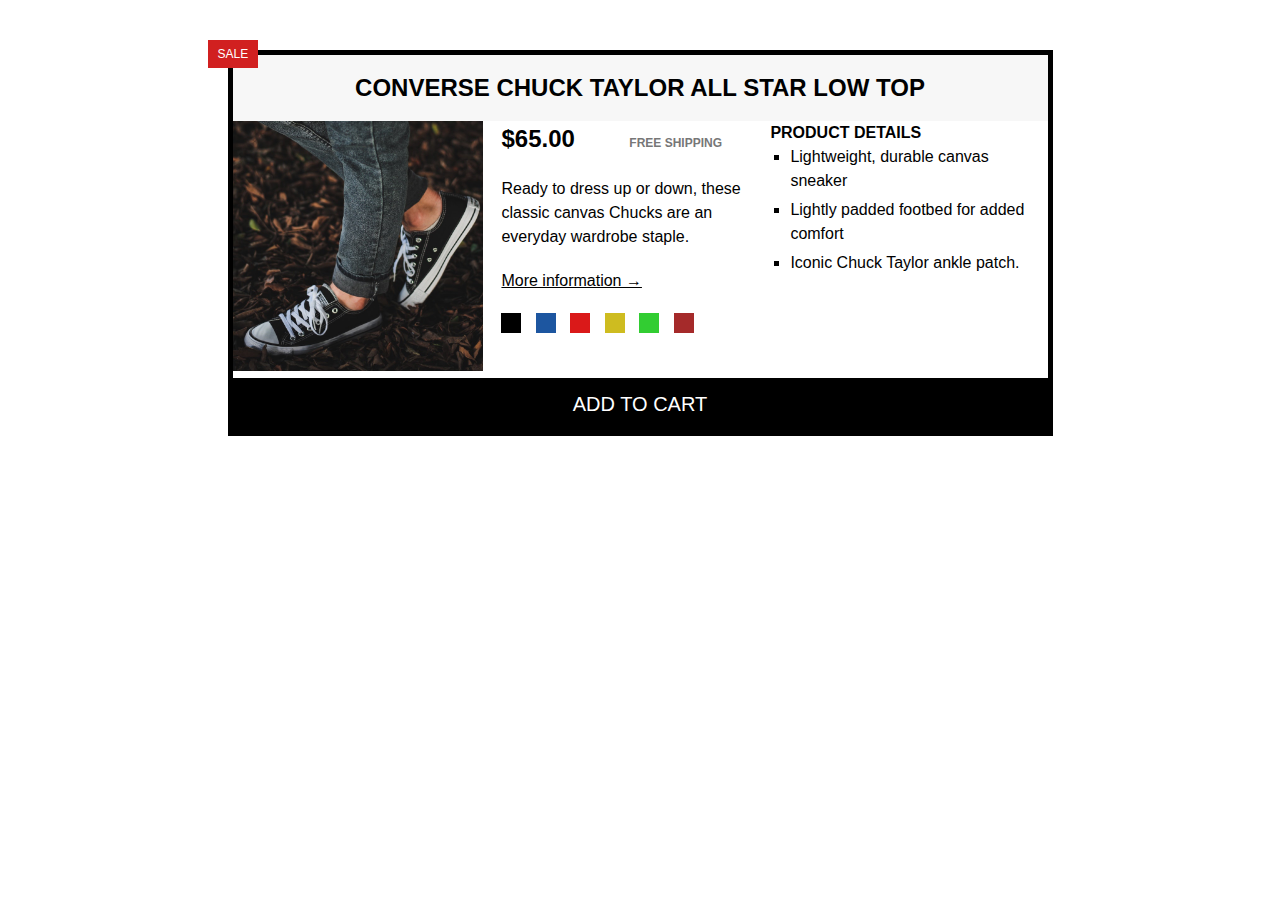
<file: challenge1-layout-with-floats/index.html>
<!DOCTYPE html>
<head>
    <link href="style.css" rel="stylesheet">
</head>
<html>
    <article class="product">
        <h2 class="product-title">converse chuck taylor all star low top</h2>
        
        <div class="component">
            <img src="img/shoes.jpg" alt="shoes" width="250px" />
        </div>
        <div class="component">
            <p class="product-price">$65.00</p>
            <p class="product-shipping">free shipping</p>
            <p class="product-summary">Ready to dress up or down, these classic canvas Chucks are an everyday wardrobe staple.</p>
            <a class="more-info-link" href="#">More information →</a>
            <div class="black square"></div>
            <div class="blue square"></div>
            <div class="red square"></div>
            <div class="yellow square"></div>
            <div class="green square"></div>
            <div class="brown square"></div>
        </div>
        <div class="component float-right">
            <h4 class="product-details-heading">product details</h3>
            <ul>
                <li>Lightweight, durable canvas sneaker</li>
                <li>Lightly padded footbed for added comfort</li>
                <li>Iconic Chuck Taylor ankle patch.</li>
            </ul>
        </div>
        <div class="clear"></div>
        <button class="cart-button">Add to cart</button>
        <span class="sale">sale</span>
    </article>
</html>
</file>
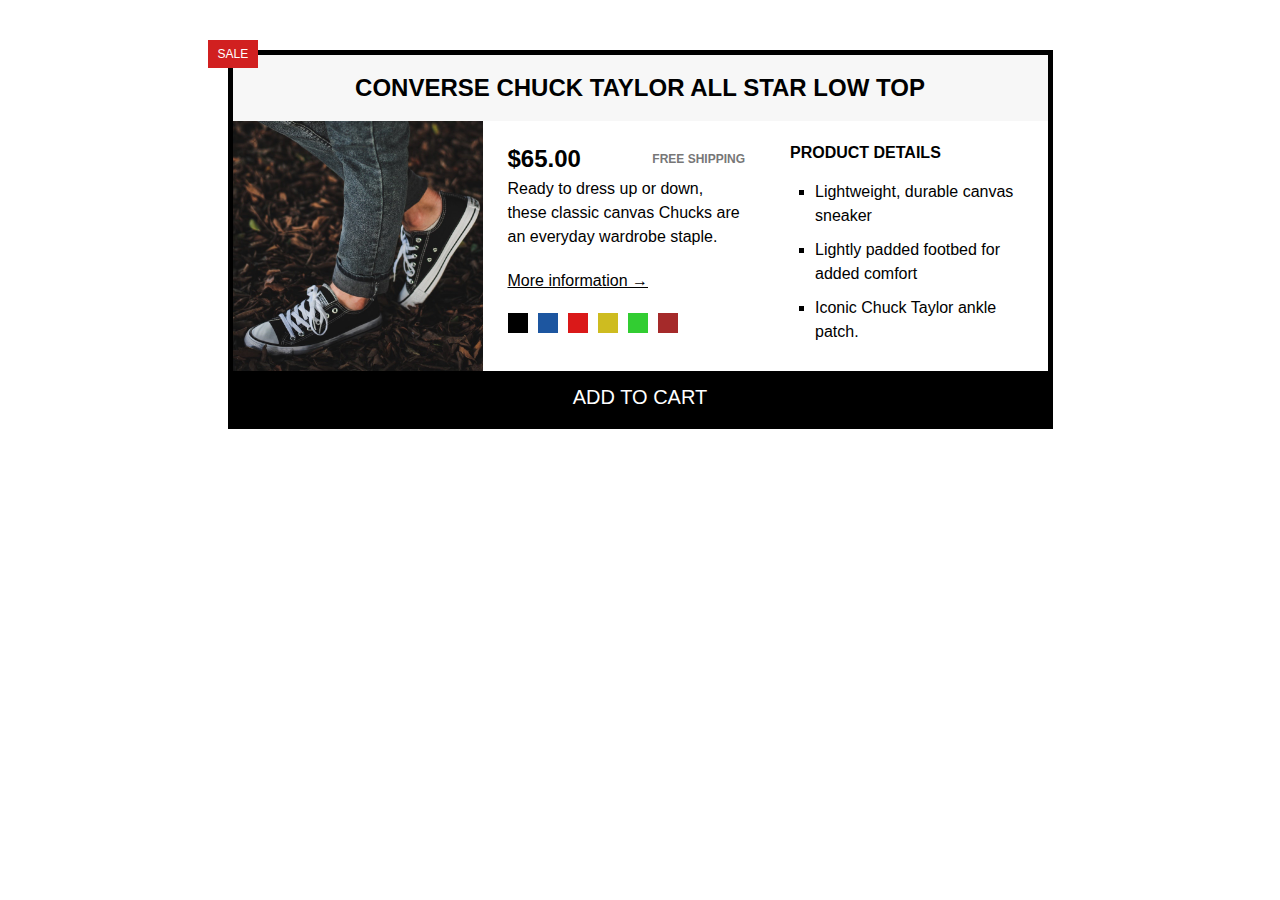
<file: challenge2-layout-with-flexbox/index.html>
<!DOCTYPE html>
<head>
    <link href="style.css" rel="stylesheet">
</head>
<html>
    <article class="product">
        <h2 class="product-title">converse chuck taylor all star low top</h2>
        <div class="container">
            <img src="img/shoes.jpg" alt="shoes" width="250px" height="250px" />
            <div class="component">
                <div class="product-price-shipping">
                    <p class="product-price">$65.00</p>
                    <p class="product-shipping">free shipping</p>
                </div>
                <p class="product-summary">Ready to dress up or down, these classic canvas Chucks are an everyday wardrobe staple.</p>
                <a class="more-info-link" href="#">More information →</a>
                <div class="color-boxes">
                    <div class="black square"></div>
                    <div class="blue square"></div>
                    <div class="red square"></div>
                    <div class="yellow square"></div>
                    <div class="green square"></div>
                    <div class="brown square"></div>
                </div>
            </div>
            <div class="component">
                <h4 class="product-details-heading">product details</h3>
                <ul>
                    <li>Lightweight, durable canvas sneaker</li>
                    <li>Lightly padded footbed for added comfort</li>
                    <li>Iconic Chuck Taylor ankle patch.</li>
                </ul>
            </div>
        </div>
        <button class="cart-button">Add to cart</button>
        <span class="sale">sale</span>
    </article>
</html>
</file>
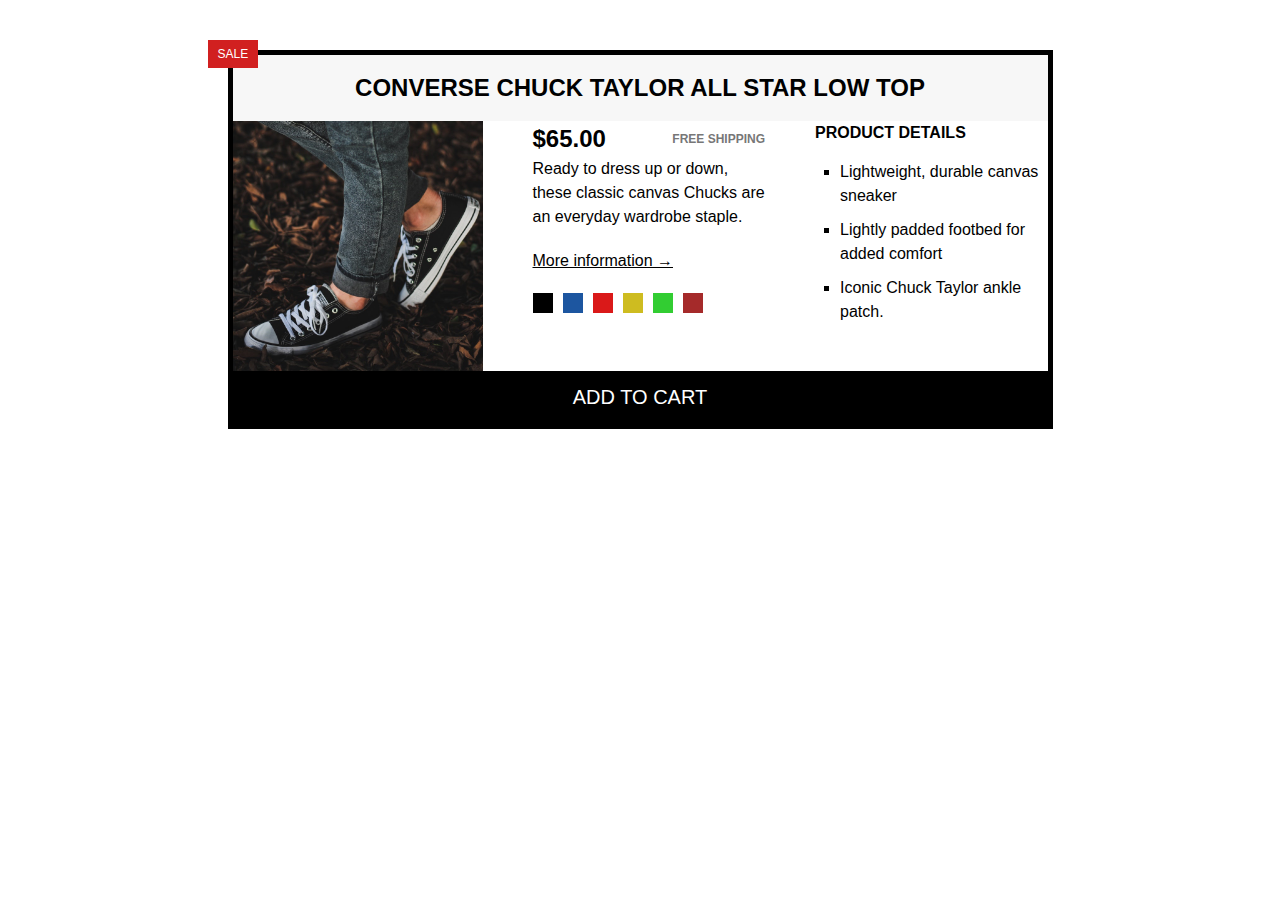
<file: challenge3-layout-css-grid/index.html>
<!DOCTYPE html>
<head>
    <link href="style.css" rel="stylesheet">
</head>
<html>
    <article class="product">
        <h2 class="product-title">converse chuck taylor all star low top</h2>
            <img src="img/shoes.jpg" alt="shoes" width="250px" height="250px" />
            <div class="component">
                <div class="product-price-shipping">
                    <p class="product-price">$65.00</p>
                    <p class="product-shipping">free shipping</p>
                </div>
                <p class="product-summary">Ready to dress up or down, these classic canvas Chucks are an everyday wardrobe staple.</p>
                <a class="more-info-link" href="#">More information →</a>
                <div class="color-boxes">
                    <div class="black square"></div>
                    <div class="blue square"></div>
                    <div class="red square"></div>
                    <div class="yellow square"></div>
                    <div class="green square"></div>
                    <div class="brown square"></div>
                </div>
            </div>
            <div class="component">
                <h4 class="product-details-heading">product details</h3>
                <ul>
                    <li>Lightweight, durable canvas sneaker</li>
                    <li>Lightly padded footbed for added comfort</li>
                    <li>Iconic Chuck Taylor ankle patch.</li>
                </ul>
            </div>
        <button class="cart-button">Add to cart</button>
        <span class="sale">sale</span>
    </article>
</html>
</file>
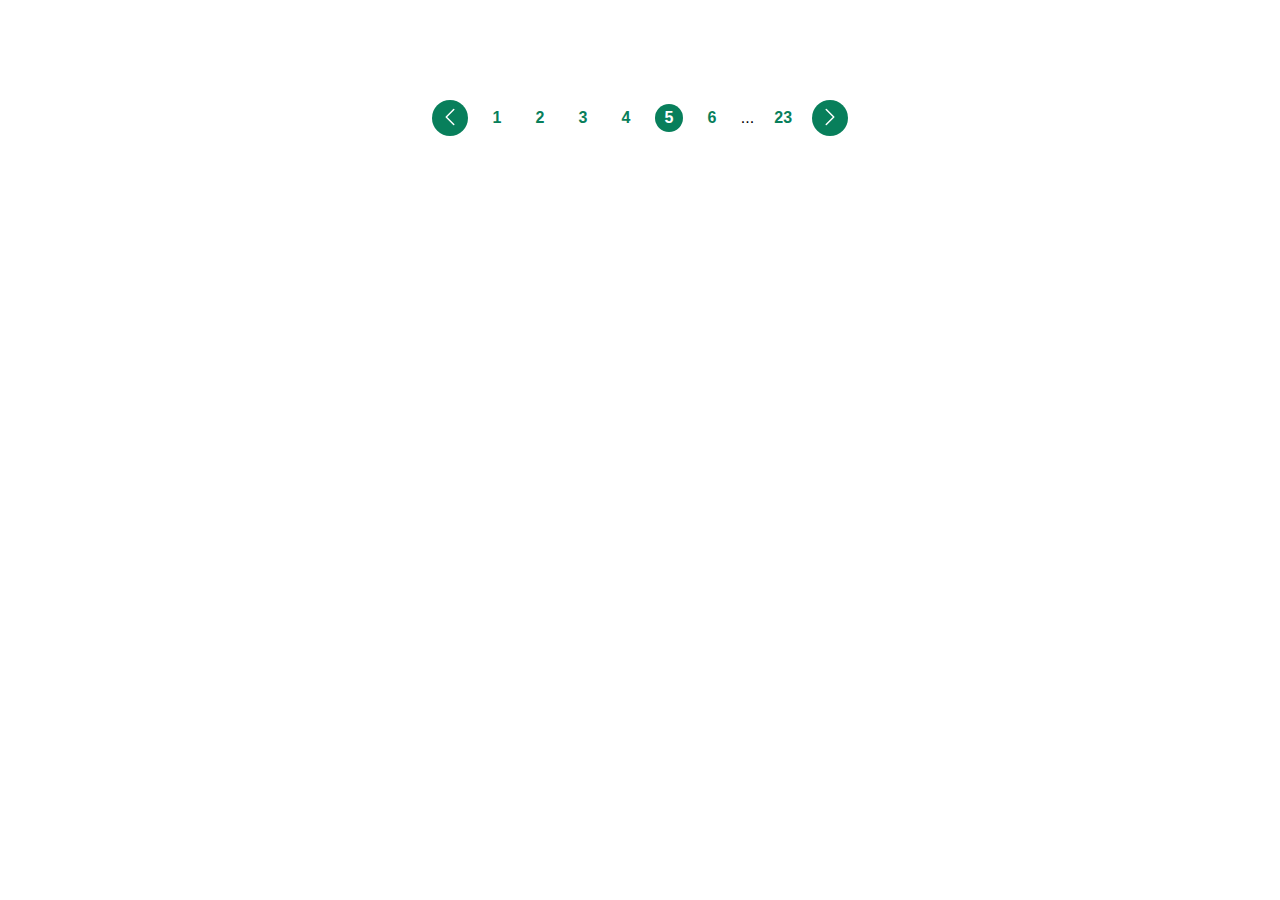
<file: challenge4-pagination-component/index.html>
<!DOCTYPE html>
<html>
    <head>
        <style>
            /* global reset */
            * {
                margin: 0;
                padding:0;
                box-sizing: border-box;
            }

            /*
                main color: #087f5b
                contrast: #fff
            */


            .container {
                
                display: flex;
                justify-content: center;
                align-items: center;
                gap: 15px;
                margin-top: 100px;
                font-family: sans-serif;
            }
            .button{
                width: 36px;
                height: 36px;
                border-radius: 50%;
                border: none;
                cursor: pointer;
                background-color: #087f5b;
                
            }
            .button:hover{
                background-color: rgb(8, 127, 91, 0.8);
            }
            .button svg{
                stroke: #fff;
                width: 24px;
                height: 24px;
            }

            a {
                text-decoration: none;
                color: #087f5b;
                font-weight: 600;
                height: 28px;
                width: 28px;
                display: flex;
                align-items: center;
                justify-content: center;
            }

            a:hover, a:active, .selected{
                background-color: #087f5b;
                border-radius: 50%;
                color: #fff;
            }

        </style>
    </head>
    <body>
        <div class="container">
            <button class="button left">
                <svg xmlns="http://www.w3.org/2000/svg" fill="none" viewBox="0 0 24 24" stroke-width="1.5" stroke="currentColor" class="w-6 h-6">
                <path stroke-linecap="round" stroke-linejoin="round" d="M15.75 19.5L8.25 12l7.5-7.5" />
              </svg>
            </button>
            <a href="#">1</a>
            <a href="#">2</a>
            <a href="#">3</a>
            <a href="#">4</a>
            <a class="selected" href="#">5</a>
            <a href="#">6</a>
            <span>...</span>
            <a href="#">23</a>
            <button class="button right">
                <svg xmlns="http://www.w3.org/2000/svg" fill="none" viewBox="0 0 24 24" stroke-width="1.5" stroke="currentColor" class="w-6 h-6">
                <path stroke-linecap="round" stroke-linejoin="round" d="M8.25 4.5l7.5 7.5-7.5 7.5" />
              </svg>
              </button>
        </div>
    </body>
</html>
</file>
<file: challenge1-layout-with-floats/style.css>
* {
    margin: 0;
    padding: 0;
    box-sizing: border-box;
}

body{
    font-family: sans-serif;
    line-height: 1.5;
}

.product{
    width:825px;
    margin: 50px auto;
    border: black solid 5px;
    position:relative;
}

.component{
    width: 33%;
    float:left;
    
}
.sale{
    position:absolute;
    top: -15px;
    left:-25px;
    text-transform: uppercase;
    color:white;
    background-color: rgb(209, 32, 32);
    padding: 5px 10px 5px 10px;
    font-size: 12px;
}

.product-title{
    text-transform: uppercase;
    text-align: center;
    padding: 15px 0;
    background-color: #f7f7f7;
}

.product-price{
    font-size: 1.5em;
    font-weight: bold;
    display:inline-block;
    padding-right: 50px;
}

.product-shipping{
    font-size: .75em;
    text-transform: uppercase;
    color: #777;
    font-weight: bold;
    display:inline-block;
}

a:link{
    color: black;
}
a:hover{
    text-decoration: none;
}
/* Forgot the other two a pseudo-classes*/

.square{
    display:inline-block;
    margin-right:10px;
    width:20px;
    height:20px;
}

.black{
    background-color: black;
}
.blue{
    background-color: rgb(29, 86, 160);
}
.red{
    background-color: rgb(218, 25, 25);
}
.yellow{
    background-color: rgb(206, 188, 32);
}
.green{
    background-color: limegreen;
}
.brown{
    background-color: brown;
}

.more-info-link{
    display:block;
    margin-bottom:20px;
}

.product-summary{
    margin-top:20px;
    margin-bottom:20px;
}

.product-details-heading{
    text-transform: uppercase;
}

ul li {
    margin-left: 20px;
    list-style: square;
    padding-bottom: 5px;
}

.clear{
    clear:both;
}

.cart-button{
    background-color: black;
    color:white;
    display: block;
    width: 100%;
    padding-top: 10px;
    padding-bottom: 10px;
    font-size: 20px;
    text-transform: uppercase;
    border: black solid 5px;
    cursor: pointer;
}

.cart-button:hover{
    color:black;
    background-color: white;
}
</file>
<file: challenge2-layout-with-flexbox/style.css>
* {
    margin: 0;
    padding: 0;
    box-sizing: border-box;
}

body{
    font-family: sans-serif;
    line-height: 1.5;
}

.product{
    width:825px;
    margin: 50px auto;
    border: black solid 5px;
    position:relative;
}

.sale{
    position:absolute;
    top: -15px;
    left:-25px;
    text-transform: uppercase;
    color:white;
    background-color: rgb(209, 32, 32);
    padding: 5px 10px 5px 10px;
    font-size: 12px;
}

.product-title{
    text-transform: uppercase;
    text-align: center;
    padding: 15px 0;
    background-color: #f7f7f7;
}

.product-price-shipping{
    display:flex;
    justify-content: space-between;
    align-items: center;
}

.product-price{
    font-size: 1.5em;
    font-weight: bold;
}

.product-shipping{
    font-size: .75em;
    text-transform: uppercase;
    color: #777;
    font-weight: bold;
}

a:link{
    color: black;
}
a:hover{
    text-decoration: none;
}
/* Forgot the other two a pseudo-classes*/

.color-boxes{
    display:flex;
    gap: 10px;
}
.square{
    width:20px;
    height:20px;
}

.black{
    background-color: black;
}
.blue{
    background-color: rgb(29, 86, 160);
}
.red{
    background-color: rgb(218, 25, 25);
}
.yellow{
    background-color: rgb(206, 188, 32);
}
.green{
    background-color: limegreen;
}
.brown{
    background-color: brown;
}

.more-info-link{
    display:block;
    padding-bottom: 20px;
}

.product-details-heading{
    text-transform: uppercase;
    padding-bottom: 15px;
}

ul li {
    list-style: square;
    margin-left: 25px;
    padding-bottom: 10px
}

ul list:last-child{
    padding-bottom:0px;
}

.cart-button{
    background-color: black;
    color:white;
    display: block;
    width: 100%;
    padding-top: 10px;
    padding-bottom: 10px;
    font-size: 20px;
    text-transform: uppercase;
    border: black solid 5px;
    cursor: pointer;
}

.cart-button:hover{
    color:black;
    background-color: white;
}

.container{
    display:flex;
    gap: 25px;
}
.component{
    padding-top: 20px;
    margin-right: 20px;
    flex:1; /* This means flex-grow:1. This allows it to set them to the same width */
}

.product-summary{
    padding-bottom: 20px;
}
</file>
<file: challenge3-layout-css-grid/style.css>
* {
    margin: 0;
    padding: 0;
    box-sizing: border-box;
}

body{
    font-family: sans-serif;
    line-height: 1.5;
}

.product{
    width:825px;
    margin: 50px auto;
    border: black solid 5px;
    position:relative;
    display:grid;
    grid-template-columns: 250px 1fr 1fr;
    column-gap: 50px;
}

.sale{
    position:absolute;
    top: -15px;
    left:-25px;
    text-transform: uppercase;
    color:white;
    background-color: rgb(209, 32, 32);
    padding: 5px 10px 5px 10px;
    font-size: 12px;
}

.product-title{
    text-transform: uppercase;
    text-align: center;
    padding: 15px 0;
    background-color: #f7f7f7;
    grid-column: 1 / -1;
}

.product-price-shipping{
    display:flex;
    justify-content: space-between;
    align-items: center;
}

.product-price{
    font-size: 1.5em;
    font-weight: bold;
}

.product-shipping{
    font-size: .75em;
    text-transform: uppercase;
    color: #777;
    font-weight: bold;
}

a:link{
    color: black;
}
a:hover{
    text-decoration: none;
}
/* Forgot the other two a pseudo-classes*/

.color-boxes{
    display:flex;
    gap: 10px;
}
.square{
    width:20px;
    height:20px;
}

.black{
    background-color: black;
}
.blue{
    background-color: rgb(29, 86, 160);
}
.red{
    background-color: rgb(218, 25, 25);
}
.yellow{
    background-color: rgb(206, 188, 32);
}
.green{
    background-color: limegreen;
}
.brown{
    background-color: brown;
}

.more-info-link{
    display:block;
    padding-bottom: 20px;
}

.product-details-heading{
    text-transform: uppercase;
    padding-bottom: 15px;
}

ul li {
    list-style: square;
    margin-left: 25px;
    padding-bottom: 10px
}

ul list:last-child{
    padding-bottom:0px;
}

.cart-button{
    background-color: black;
    color:white;
    display: block;
    width: 100%;
    padding-top: 10px;
    padding-bottom: 10px;
    font-size: 20px;
    text-transform: uppercase;
    border: black solid 5px;
    cursor: pointer;
    grid-column: 1 / -1;
}

.cart-button:hover{
    color:black;
    background-color: white;
}


.product-summary{
    padding-bottom: 20px;
}
</file>
